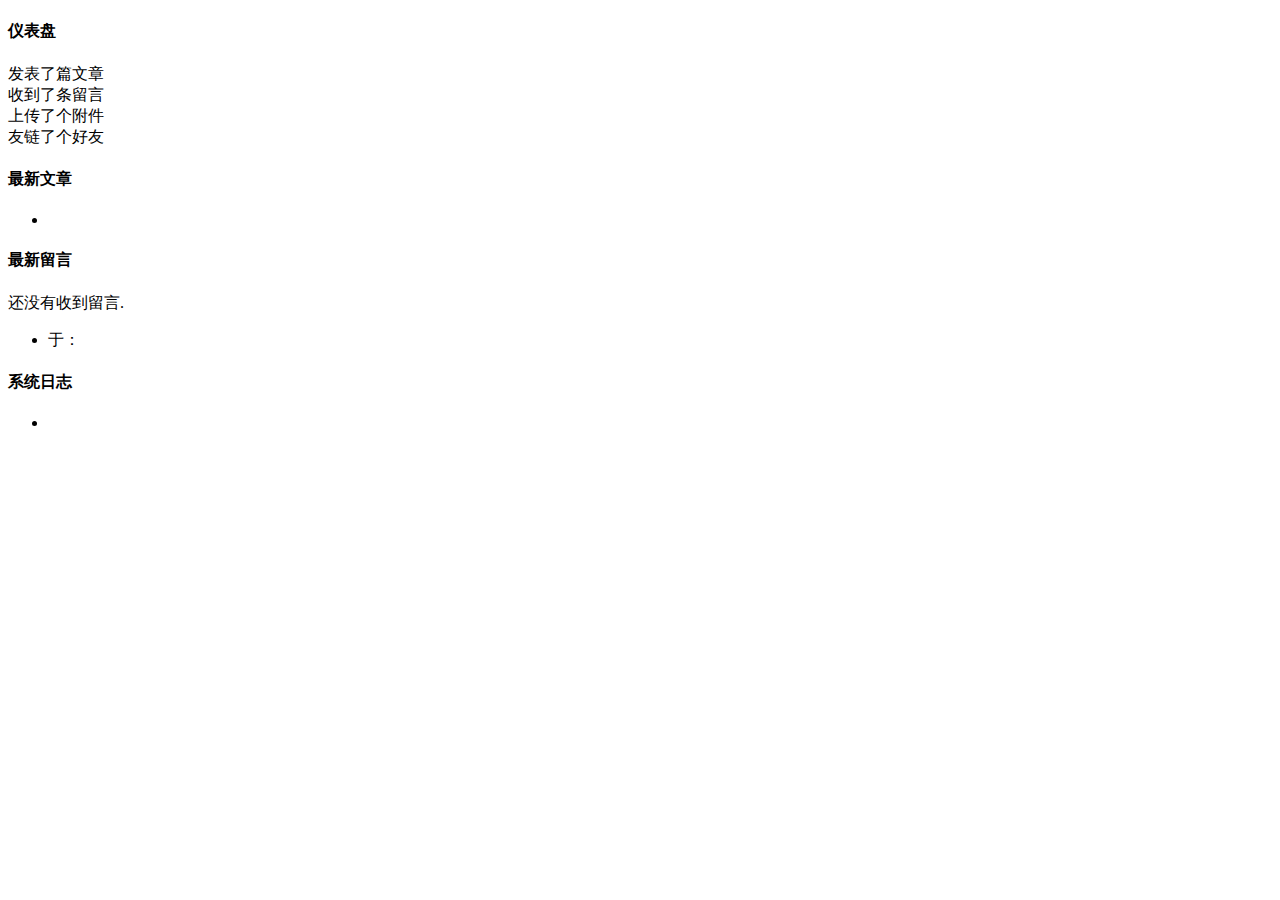
<file: src/main/resources/templates/admin/index.html>
<!DOCTYPE html>
<html lang="en" xmlns:th="http://www.thymeleaf.org" th:with="title='管理中心',active='home'">
<header th:replace="admin/header::headerFragment(${title},${active})"></header>
<body class="fixed-left">
<div id="wrapper">
    <div th:replace="admin/header::header-body"></div>
    <div class="content-page">
        <div class="content">
            <div class="container">
                <div class="row">
                    <div class="col-sm-12">
                        <h4 class="page-title">仪表盘</h4>
                    </div>

                    <div class="row">
                        <div class="col-sm-6 col-lg-3">
                            <div class="mini-stat clearfix bx-shadow bg-info">
                                <span class="mini-stat-icon"><i class="fa fa-quote-right" aria-hidden="true"></i></span>
                                <div class="mini-stat-info text-right">
                                    发表了<span class="counter" th:text="${statistics.articles}"></span>篇文章
                                </div>
                            </div>
                        </div>
                        <div class="col-sm-6 col-lg-3">
                            <div class="mini-stat clearfix bg-purple bx-shadow">
                                <span class="mini-stat-icon"><i class="fa fa-comments-o" aria-hidden="true"></i></span>
                                <div class="mini-stat-info text-right">
                                    收到了<span class="counter" th:text="${statistics.comments}"></span>条留言
                                </div>
                            </div>
                        </div>

                        <div class="col-sm-6 col-lg-3">
                            <div class="mini-stat clearfix bg-success bx-shadow">
                                <span class="mini-stat-icon"><i class="fa fa-cloud-upload"
                                                                aria-hidden="true"></i></span>
                                <div class="mini-stat-info text-right">
                                    上传了<span class="counter" th:text="${statistics.attachs}"></span>个附件
                                </div>
                            </div>
                        </div>

                        <div class="col-sm-6 col-lg-3">
                            <div class="mini-stat clearfix bg-primary bx-shadow">
                                <span class="mini-stat-icon"><i class="fa fa-link" aria-hidden="true"></i></span>
                                <div class="mini-stat-info text-right">
                                    友链了<span class="counter" th:text="${statistics.links}"></span>个好友
                                </div>
                            </div>
                        </div>
                    </div>

                    <div class="row">
                        <div class="col-md-6">
                            <div class="panel panel-default">
                                <div class="panel-heading">
                                    <h4 class="panel-title">最新文章</h4>
                                </div>
                                <div class="panel-body">
                                    <ul class="list-group">
                                        <li class="list-group-item" th:each="article : ${articles}">
                            <span class="badge badge-primary"
                                  th:title="${article.commentsNum}+'条评论'" th:text="${article.commentsNum}"></span>
                                            <a target="_blank" th:href="${commons.site_url('/article/')}+${article.cid}"
                                               th:text="${article.title}"></a>
                                        </li>
                                    </ul>
                                </div>
                            </div>
                        </div>
                        <div class="col-md-6">
                            <div class="panel panel-default">
                                <div class="panel-heading">
                                    <h4 class="panel-title">最新留言</h4>
                                </div>
                                <div class="panel-body">
                                    <div th:if="${comments}== null and ${#lists.size(comments)}==0">
                                        <div class="alert alert-warning">
                                            还没有收到留言.
                                        </div>
                                    </div>
                                    <ul class="list-group"
                                        th:unless="${comments}==null and ${#lists.size(comments)}==0">
                                        <li class="list-group-item" th:each="comment : ${comments}">
                                            <div th:if="${comment.url}!=null and ${comment.url}!=''">
                                                <a th:href="@{${comment.url}}" target="_blank"
                                                   th:text="${comment.author}"></a>
                                            </div>
                                            <th:block th:unless="${comment.url}!=null and ${comment.url}!=''" th:text="${comment.author}"/>
                                            于<th:block th:text="${commons.fmtdate(comment.created,'MM月dd日HH:mm')}"/>：<a
                                                th:href="${commons.site_url('/article/')}+${comment.cid}+'#comments'"
                                                target="_blank" th:utext="${commons.article(comment.content)}"></a>
                                        </li>
                                    </ul>
                                </div>
                            </div>
                        </div>
                    </div>
                    <div class="row">
                        <div class="col-md-12">
                            <div class="panel panel-default">
                                <div class="panel-heading">
                                    <h4 class="panel-title">系统日志</h4>
                                </div>
                                <div class="panel-body">
                                    <ul class="list-group" >
                                        <li class="list-group-item" th:each="log : ${logs}">
                                            <span th:text="'('+${log.id}+')  '+${log.created} +' :=> '+ ${log.ip}+' '+${log.action}+' '+${log.data}"></span>
                                        </li>
                                    </ul>
                                </div>
                            </div>
                        </div>
                    </div>
                </div>
                <div th:replace="admin/footer :: footer-content"></div>
            </div>
        </div>
    </div>
</div>
<div th:replace="admin/footer :: footer"></div>
</body>
</html>
</file>
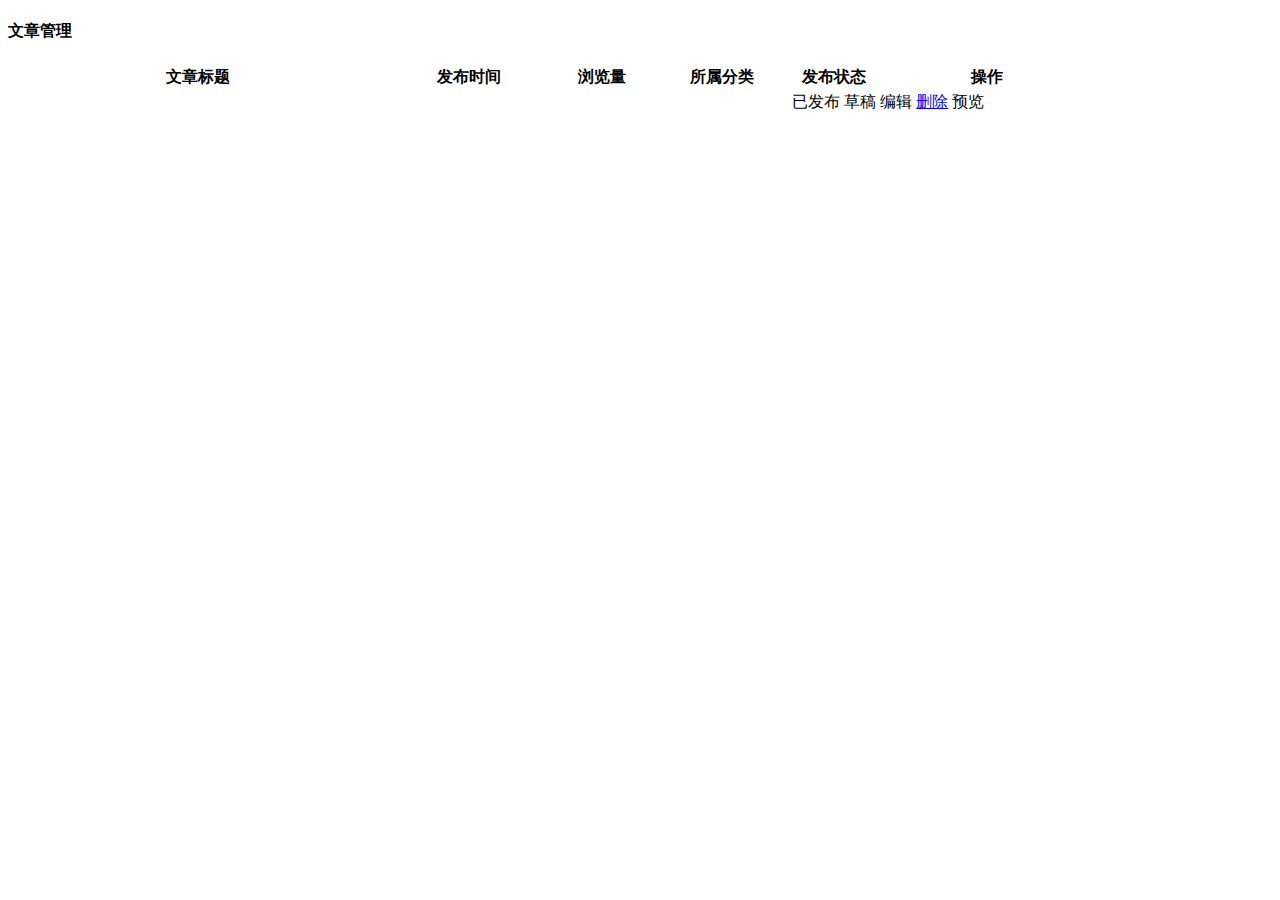
<file: src/main/resources/templates/admin/article_list.html>
<!DOCTYPE html>
<html lang="en" xmlns:th="http://www.thymeleaf.org" th:with="title='文章管理',active='article'">
<header th:replace="admin/header::headerFragment(${title},${active})"></header>
<body class="fixed-left">
<div id="wrapper">
    <div th:replace="admin/header::header-body"></div>
    <div class="content-page">
        <div class="content">
            <div class="container">
                <div class="row">
                    <div class="col-sm-12">
                        <h4 class="page-title">文章管理</h4>
                    </div>
                    <div class="col-md-12">
                        <table class="table table-striped table-bordered">
                            <thead>
                            <tr>
                                <th width="35%">文章标题</th>
                                <th width="15%">发布时间</th>
                                <th>浏览量</th>
                                <th>所属分类</th>
                                <th width="8%">发布状态</th>
                                <th>操作</th>
                            </tr>
                            </thead>
                            <tbody>
                            <th:block th:each="post : ${articles.list}">
                                <tr th:cid="${post.cid}">
                                    <td>
                                        <a th:href="@{'/admin/article/'+${post.cid}}" th:text="${post.title}"></a>
                                    </td>
                                    <td><th:block th:text="${commons.fmtdate(post.created, 'yyyy-MM-dd HH:mm:ss')}"/></td>
                                    <td><th:block th:text="${post.hits}"/></td>
                                    <td><th:block th:text="${post.categories}"/></td>
                                    <td>
                                        <th:block th:if="${post.status == 'publish'}">
                                            <span class="label label-success">已发布</span>
                                        </th:block>
                                       <th:block th:if="${post.status == 'draft'}">
                                           <span class="label label-default">草稿</span>
                                       </th:block>
                                    </td>
                                    <td>
                                        <a th:href="@{'/admin/article/'+${post.cid}}"
                                           class="btn btn-primary btn-sm waves-effect waves-light m-b-5"><i
                                                class="fa fa-edit"></i> <span>编辑</span></a>
                                        <a href="javascript:void(0)" th:onclick="'delPost('+${post.cid}+');'"
                                           class="btn btn-danger btn-sm waves-effect waves-light m-b-5"><i
                                                class="fa fa-trash-o"></i> <span>删除</span></a>
                                        <a class="btn btn-warning btn-sm waves-effect waves-light m-b-5" th:href="${commons.permalink(post)}+'/preview'"
                                           target="_blank"><i
                                                class="fa fa-rocket"></i> <span>预览</span></a>
                                    </td>
                                </tr>
                            </th:block>

                            </tbody>
                        </table>
                        <div th:replace="comm/macros :: pageAdminNav(${articles})"></div>
                    </div>
                </div>
                <div th:replace="admin/footer :: footer-content"></div>
            </div>
        </div>
    </div>
</div>
<div th:replace="admin/footer :: footer"></div>
<script type="text/javascript">
    /*<![CDATA[*/
    var tale = new $.tale();
    function delPost(cid) {
        tale.alertConfirm({
            title:'确定删除该文章吗?',
            then: function () {
                tale.post({
                    url : '/admin/article/delete',
                    data: {cid: cid},
                    success: function (result) {
                        if(result && result.success){
                            tale.alertOkAndReload('文章删除成功');
                        } else {
                            tale.alertError(result.msg || '文章删除失败');
                        }
                    }
                });
            }
        });
    }
    /*]]>*/
</script>
</body>
</html>
</file>
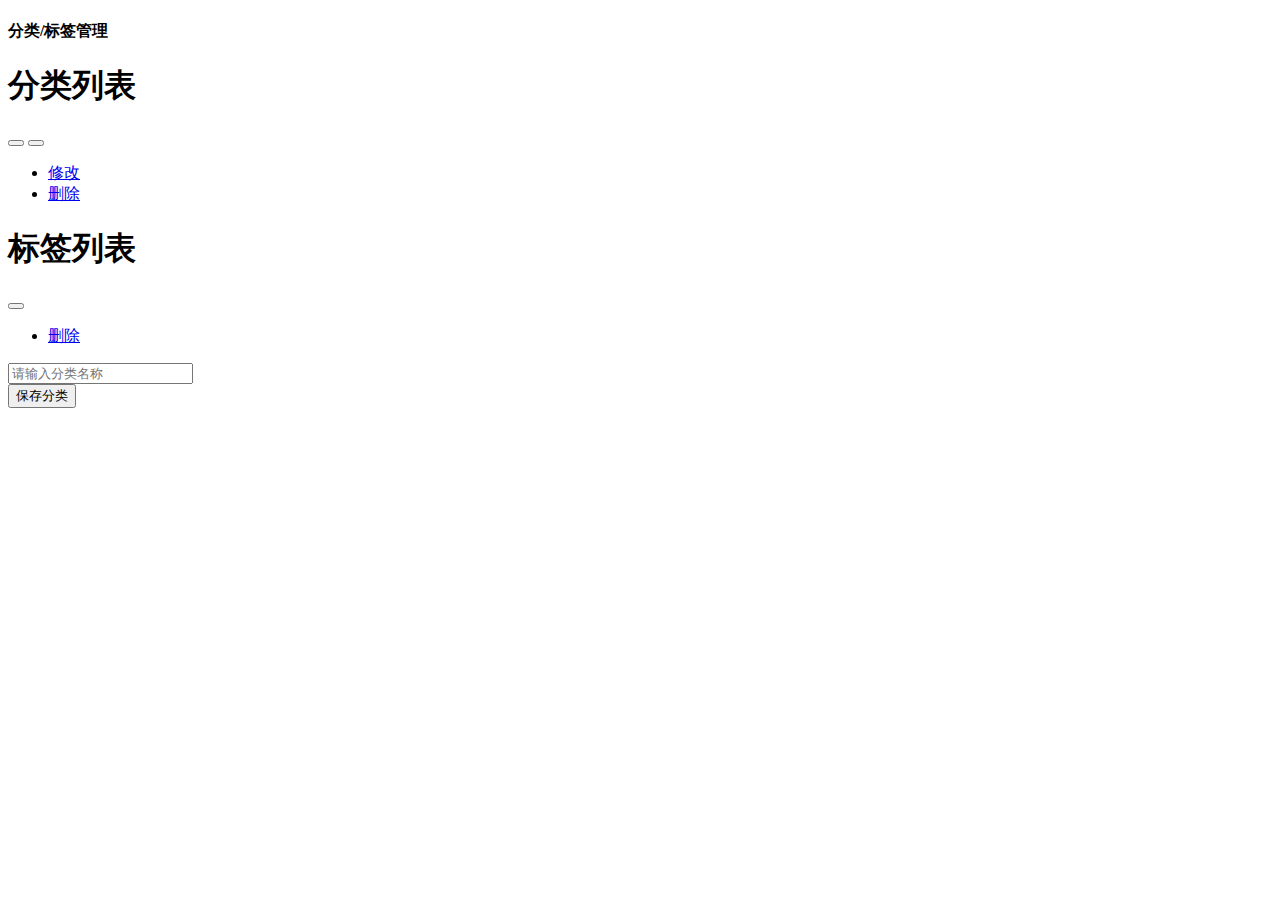
<file: src/main/resources/templates/admin/category.html>
<!DOCTYPE html>
<html lang="en" xmlns:th="http://www.thymeleaf.org" th:with="title='分类管理',active='category'">
<header th:replace="admin/header::headerFragment(${title},${active})"></header>
<body class="fixed-left">
<div id="wrapper">
    <div th:replace="admin/header::header-body"></div>
    <div class="content-page">
        <div class="content">
            <div class="container">
                <div class="row">
                    <div class="col-sm-12">
                        <h4 class="page-title">分类/标签管理</h4>
                    </div>
                    <div class="col-md-6">
                        <div class="panel panel-color panel-primary">
                            <div class="panel-heading">
                                <h1 class="panel-title">分类列表</h1>
                            </div>
                            <div class="panel-body">
                                <th:block th:each="c : ${categories}">
                                    <div class="btn-group m-b-10">
                                        <th:block th:if="${c.name == '默认分类'}">
                                            <button type="button"
                                                    th:class="'btn btn-'+${adminCommons.rand_color()}+' waves-effect waves-light'">
                                                <th:block th:text="${c.name}"/>
                                                <th:block th:text="' ('+${c.count}+')'"/>
                                            </button>
                                        </th:block>
                                        <th:block th:unless="${c.name == '默认分类'}">
                                            <button type="button"
                                                    th:class="'btn btn-'+${adminCommons.rand_color()}+' dropdown-toggle waves-effect waves-light'"
                                                    data-toggle="dropdown" aria-expanded="false">
                                                <th:block th:text="${c.name}"/>
                                                <th:block th:text="' ('+${c.count}+')'"/>
                                                <span
                                                        class="caret"></span></button>
                                            <ul class="dropdown-menu" role="menu">
                                                <li><a href="javascript:void(0)" th:attr="mid=${c.mid},cname=${c.name}"
                                                       class="edit-category">修改</a>
                                                </li>
                                                <li><a href="javascript:void(0)" th:attr="mid=${c.mid}"
                                                       class="del-category">删除</a></li>
                                            </ul>
                                        </th:block>
                                    </div>
                                </th:block>
                            </div>
                        </div>
                    </div>

                    <div class="col-md-6">
                        <div class="panel  panel-pink">
                            <div class="panel-heading">
                                <h1 class="panel-title">标签列表</h1>
                            </div>
                            <div class="panel-body">
                                <th:block th:each="c : ${tags}">
                                    <div class="btn-group m-b-10">
                                        <button type="button"
                                                th:class="'btn btn-'+${adminCommons.rand_color()}+' dropdown-toggle waves-effect waves-light'"
                                                data-toggle="dropdown" aria-expanded="false">
                                            <th:block th:text="${c.name}"/>
                                            <th:block th:text="' ('+${c.count}+')'"/>
                                            <span
                                                    class="caret"></span></button>
                                        <ul class="dropdown-menu" role="menu">
                                            <li><a href="javascript:void(0)" th:attr="mid=${c.mid}"
                                                   class="del-category">删除</a></li>
                                        </ul>
                                    </div>
                                </th:block>
                            </div>
                        </div>
                    </div>

                    <div class="col-md-12">
                        <div class="panel panel-default">
                            <div class="panel-body">
                                <form id="cform" class="form-inline" role="form">
                                    <input type="hidden" id="mid"/>
                                    <div class="form-group">
                                        <input type="text" class="form-control" id="cname" placeholder="请输入分类名称"/>
                                    </div>
                                    <button id="save-category-btn" type="button"
                                            class="btn btn-success waves-effect waves-light m-l-10">保存分类
                                    </button>
                                </form>
                            </div>
                        </div>
                    </div>
                </div>
                <div th:replace="admin/footer :: footer-content"></div>
            </div>
        </div>
    </div>
</div>
<div th:replace="admin/footer :: footer"></div>
<script type="text/javascript">
    /*<![CDATA[*/
    var tale = new $.tale();

    $('#save-category-btn').click(function () {
        var cname = $('#cform #cname').val();
        var mid = $('#cform #mid').val();
        if (cname && cname != '') {
            tale.post({
                url: '/admin/category/save',
                data: {mid: mid, cname: cname},
                success: function (result) {
                    $('#cform #mid').val('');
                    $('#cform #cname').val('');
                    if (result && result.success) {
                        tale.alertOkAndReload('分类保存成功');
                    } else {
                        tale.alertError(result.msg || '分类保存失败');
                    }
                }
            });
        }
    });

    $('.edit-category').click(function () {
        var mid = $(this).attr('mid');
        var cname = $(this).attr('cname');
        $('#cform #mid').val(mid);
        $('#cform #cname').val(cname);
    });

    $('.del-category').click(function () {
        var mid = $(this).attr('mid');
        tale.alertConfirm({
            title: '确定删除该项吗?',
            then: function () {
                tale.post({
                    url: '/admin/category/delete',
                    data: {mid: mid},
                    success: function (result) {
                        if (result && result.success) {
                            tale.alertOkAndReload('删除成功');
                        } else {
                            tale.alertError(result.msg || '删除失败');
                        }
                    }
                });
            }
        });
    });
    /*]]>*/
</script>
</body>
</html>
</file>
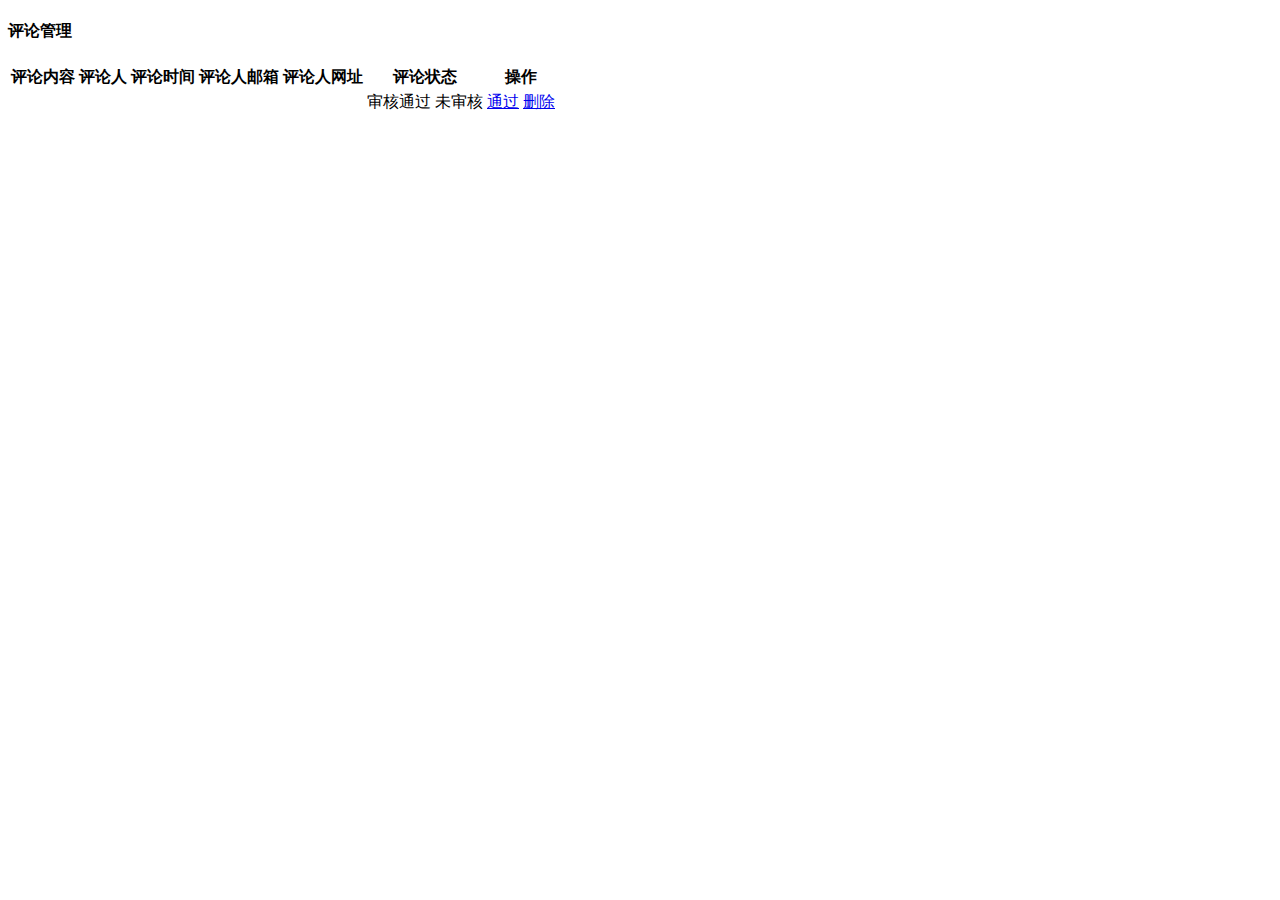
<file: src/main/resources/templates/admin/comment_list.html>
<!DOCTYPE html>
<html lang="en" xmlns:th="http://www.thymeleaf.org" th:with="title='评论管理',active='comments'">
<header th:replace="admin/header::headerFragment(${title},${active})"></header>
<body class="fixed-left">
<div id="wrapper">
    <div th:replace="admin/header::header-body"></div>
    <div class="content-page">
        <div class="content">
            <div class="container">
                <div class="row">
                    <div class="col-sm-12">
                        <h4 class="page-title">评论管理</h4>
                    </div>
                    <div class="col-md-12">
                        <table class="table table-striped table-bordered">
                            <thead>
                            <tr>
                                <th>评论内容</th>
                                <th>评论人</th>
                                <th>评论时间</th>
                                <th>评论人邮箱</th>
                                <th>评论人网址</th>
                                <th>评论状态</th>
                                <th>操作</th>
                            </tr>
                            </thead>
                            <tbody>
                            <th:block th:each="comment : ${comments.list}">
                                <tr th:attr="cid=${comment.coid}">
                                    <td>
                                        <a th:href="@{${commons.site_url('/article/')}+${comment.cid}+'#comments'}"
                                           target="_blank" th:utext="${commons.article(comment.content)}"></a>
                                    </td>
                                    <td th:text="${comment.author}"></td>
                                    <td th:text="${commons.fmtdate(comment.created, 'yyyy-MM-dd HH:mm:ss')}"></td>
                                    <td th:text="${comment.mail}"></td>
                                    <td><a th:href="@{${comment.url}}" target="_blank" th:text="${comment.url}"></a>
                                    </td>
                                    <td>
                                        <th:block th:if="${comment.status == 'approved'}">
                                            <span class="label label-success">审核通过</span>
                                        </th:block>
                                        <th:block th:if="${comment.status == 'not_audit'}">
                                            <span class="label label-default">未审核</span>
                                        </th:block>
                                    </td>
                                    <td>
                                        <th:block th:if="${comment.status == 'not_audit'}">
                                            <a href="javascript:void(0)"
                                               th:onclick="'updateStatus('+${comment.coid}+', approved);'"
                                               class="btn btn-danger btn-sm waves-effect waves-light m-b-5"><i
                                                    class="fa fa-trash-o"></i> <span>通过</span></a>
                                        </th:block>
                                        <a href="javascript:void(0)" th:onclick="'delComment('+${comment.coid}+');'"
                                           class="btn btn-danger btn-sm waves-effect waves-light m-b-5"><i
                                                class="fa fa-trash-o"></i> <span>删除</span></a>
                                    </td>
                                </tr>
                            </th:block>
                            </tbody>
                        </table>
                        <div th:replace="comm/macros :: pageAdminNav(${comments})"></div>
                    </div>
                </div>
                <div th:replace="admin/footer :: footer-content"></div>
            </div>
        </div>
    </div>
</div>
<div th:replace="admin/footer :: footer"></div>
<script type="text/javascript">
    /*<![CDATA[*/
    var tale = new $.tale();

    function delComment(coid) {
        tale.alertConfirm({
            title: '确定删除该评论吗?',
            then: function () {
                tale.post({
                    url: '/admin/comments/delete',
                    data: {coid: coid},
                    success: function (result) {
                        if (result && result.success) {
                            tale.alertOkAndReload('评论删除成功');
                        } else {
                            tale.alertError(result.msg || '评论删除失败');
                        }
                    }
                });
            }
        });
    }

    function updateStatus(coid, status) {
        tale.post({
            url: '/admin/comments/status',
            data: {coid: coid, status: status},
            success: function (result) {
                if (result && result.success) {
                    tale.alertOkAndReload('评论状态设置成功');
                } else {
                    tale.alertError(result.msg || '评论设置失败');
                }
            }
        });
    }
    /*]]>*/
</script>
</body>
</html>
</file>
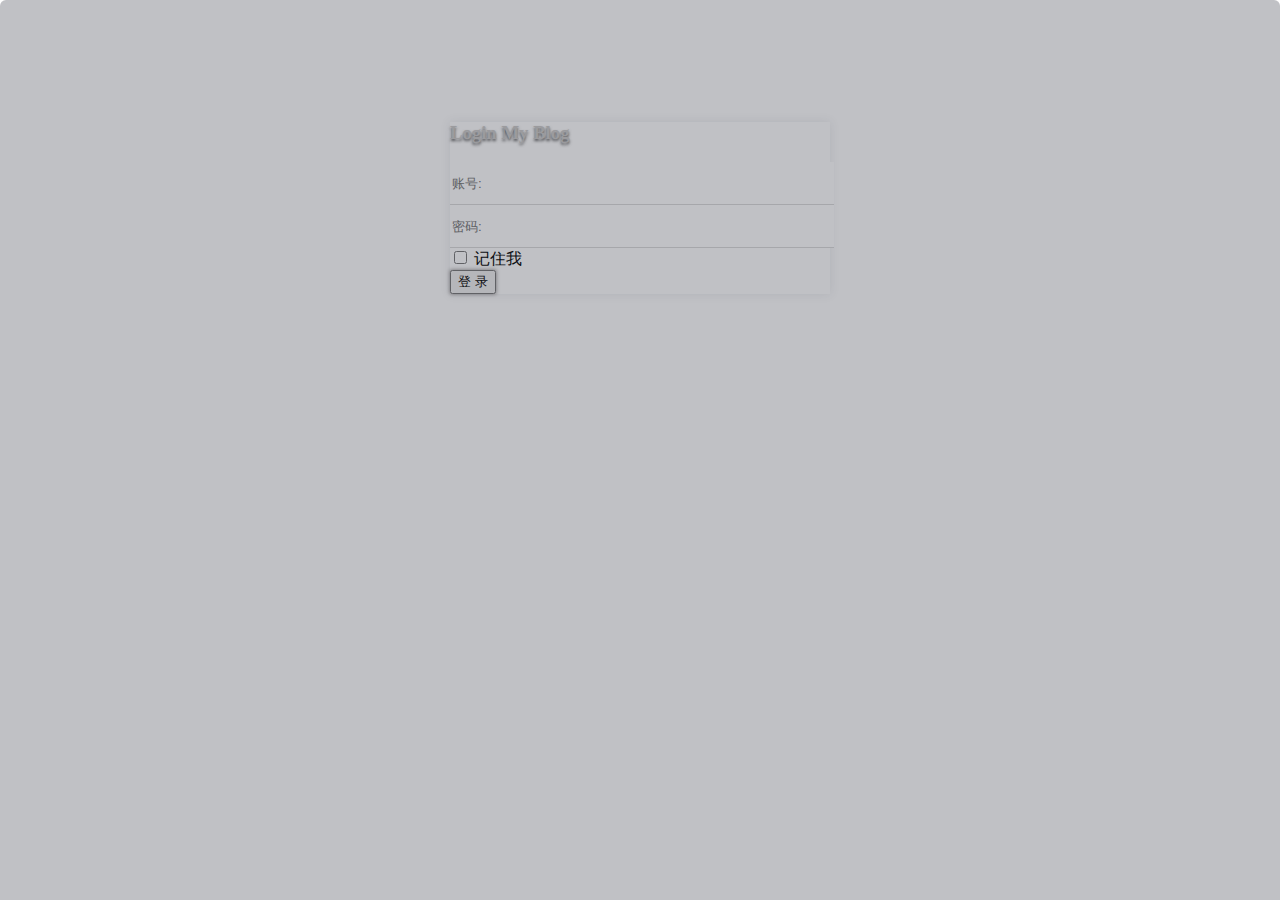
<file: src/main/resources/templates/admin/login.html>
<!DOCTYPE html>
<html lang="en" xmlns:th="http://www.thymeleaf.org" th:with="pic=${commons.random(3, '.jpg')}" th:style="'background:url(/admin/images/bg/'+@{${pic}}+');no-repeat; background-size: cover;'">
<head>
    <meta charset="utf-8"/>
    <meta name="viewport" content="width=device-width,initial-scale=1"/>
    <link rel="shortcut icon" th:href="@{/admin/images/favicon.png}"/>
    <title>My Blog - 用户登录</title>
    <link th:href="@{//cdn.bootcss.com/font-awesome/4.7.0/css/font-awesome.min.css}" rel="stylesheet"/>
    <link th:href="@{//cdn.bootcss.com/bootstrap/3.3.7/css/bootstrap.min.css}" rel="stylesheet" type="text/css"/>
    <link th:href="@{/admin/css/style.min.css}" rel="stylesheet" type="text/css"/>
    <link th:href="@{//cdn.bootcss.com/limonte-sweetalert2/6.4.1/sweetalert2.min.css}" rel="stylesheet"/>

    <!-- HTML5 Shim and Respond.js IE8 support of HTML5 elements and media queries -->
    <!-- WARNING: Respond.js doesn't work if you view the page via file:// -->
    <!--[if lt IE 9]>
    <script src="https://oss.maxcdn.com/libs/html5shiv/3.7.0/html5shiv.js"></script>
    <script src="https://oss.maxcdn.com/libs/respond.js/1.3.0/respond.min.js"></script>
    <![endif]-->
    <style type="text/css">
        .panel-shadow {
            -moz-box-shadow: 0px 0px 10px 0px rgba(39, 49, 65, 0.1);
            -webkit-box-shadow: 0px 0px 10px 0px rgba(39, 49, 65, 0.1);
            box-shadow: 0px 0px 10px 0px rgba(39, 49, 65, 0.1);
        }
        .bg-overlay {
            -moz-border-radius: 6px 6px 0 0;
            -webkit-border-radius: 6px 6px 0 0;
            background-color: rgba(47, 51, 62, 0.3);
            border-radius: 6px 6px 0 0;
            height: 100%;
            left: 0;
            position: absolute;
            top: 0;
            width: 100%;
        }
        .input-border {b1.png
            font-size: 14px;
            width: 100%;
            height: 40px;
            border-radius: 0;
            border: none;
            border-bottom: 1px solid #dadada;
        }

        .bg-img > h3 {
            text-shadow: 0px 2px 3px #555;
            color: #cac9c8;
        }
    </style>

</head>
<body th:style="'background:url(/admin/images/bg/'+@{${pic}}+');no-repeat; background-size: cover;'" >
<div style="margin: 0 auto; padding-bottom: 0%; padding-top: 7.5%; width: 380px;">
    <div class="panel panel-color panel-danger panel-pages panel-shadow">
        <div class="panel-heading bg-img">
            <div class="bg-overlay"></div>
            <h3 class="text-center m-t-10"> Login My Blog</h3>
        </div>
        <div class="panel-body">
            <form class="form-horizontal m-t-20" method="post" id="loginForm" onsubmit="return checkForm()">
                <div class="form-group">
                    <div class="col-xs-12">
                        <input class=" input-lg input-border" name="username" type="text" required=""
                               placeholder="账号:"/>
                    </div>
                </div>
                <div class="form-group">
                    <div class="col-xs-12">
                        <input class=" input-lg input-border" name="password" type="password" required=""
                               placeholder="密码:"/>
                    </div>
                </div>
                <div class="form-group">
                    <div class="col-xs-12">
                        <div class="checkbox checkbox-danger">
                            <input id="checkbox-signup" name="remeber_me" type="checkbox"/>
                            <label for="checkbox-signup">记住我</label>
                        </div>
                    </div>
                </div>
                <div class="form-group text-center m-t-40">
                    <div class="col-xs-12">
                        <button class="btn btn-danger btn-lg btn-rounded btn-block w-lg waves-effect waves-light" style="box-shadow: 0px 0px 4px #868282;" type="submit">登&nbsp;录
                        </button>
                    </div>
                </div>
            </form>
        </div>
    </div>
</div>
<!-- Main  -->
<script th:src="@{//cdn.bootcss.com/jquery/2.2.3/jquery.min.js}"></script>
<script th:src="@{//cdn.bootcss.com/bootstrap/3.3.7/js/bootstrap.min.js}"></script>
<script th:src="@{//cdn.bootcss.com/limonte-sweetalert2/6.4.1/sweetalert2.min.js}"></script>
<script th:src="@{/admin/js/base.js}"></script>
<script type="text/javascript">
    /*<![CDATA[*/
    var tale = new $.tale();
    function checkForm() {
        tale.post({
            url: '/admin/login',
            data: $("#loginForm").serialize(),
            success: function (result) {
                if (result && result.success) {
                    window.location.href = '/admin/index';
                } else {
                    tale.alertError(result.msg || '登录失败');
                }
            }
        });
        return false;
    }
    /*]]>*/
</script>
</body>
</html>
</file>
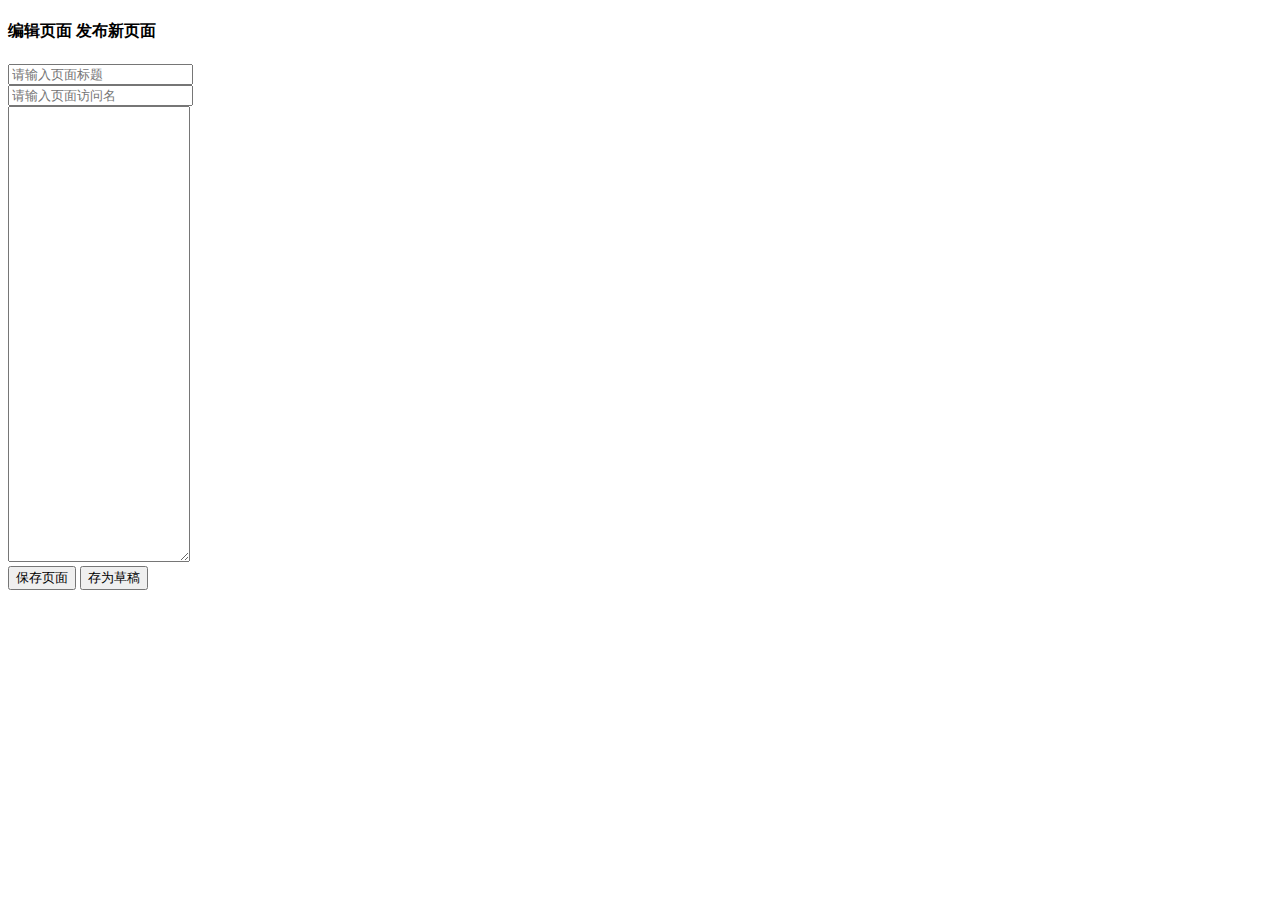
<file: src/main/resources/templates/admin/page_edit.html>
<!DOCTYPE html>
<html lang="en" xmlns:th="http://www.thymeleaf.org" th:with="title='保存页面',active='page'">
<header th:replace="admin/header::headerFragment(${title},${active})"></header>
<link th:href="@{/admin/plugins/toggles/toggles.css}" rel="stylesheet"/>
<link th:href="@{/admin/plugins/md/css/style.css}" rel="stylesheet"/>
<body class="fixed-left">
<div id="wrapper">
    <div th:replace="admin/header::header-body"></div>
    <div class="content-page">
        <div class="content">
            <div class="container">
                <div class="row">
                    <div class="col-sm-12">
                        <h4 class="page-title">
                            <th:block th:if="${null != contents}">
                                编辑页面
                            </th:block>
                            <th:block th:unless="${null != contents}">
                                发布新页面
                            </th:block>
                        </h4>
                    </div>
                    <div class="col-md-12">
                        <form id="articleForm" role="form" novalidate="novalidate">
                            <input type="hidden" name="categories" id="categories"/>
                            <input type="hidden" name="cid" th:value="${contents!=null and contents.cid!=null}?${contents.cid}: ''" id="cid"/>
                            <input type="hidden" name="status" th:value="${contents!=null and contents.status !=null}?${contents.status}: 'publish'" id="status"/>
                            <input type="hidden" name="content" id="content-editor"/>

                            <div class="form-group">
                                <input type="text" class="form-control" placeholder="请输入页面标题" name="title" required=""
                                       aria-required="true"  th:value="${contents!=null and contents.title!=null }?${contents.title}: ''"/>
                            </div>

                            <div class="form-group">
                                <input type="text" class="form-control" placeholder="请输入页面访问名" name="slug" required=""
                                       aria-required="true" th:value="${contents!=null and contents.slug !=null}?${contents.slug}: ''"/>
                            </div>

                            <div class="form-group">
                                <textarea style="height: 450px" autocomplete="off" id="text" name="text" class="markdown-textarea" th:utext="${contents!=null and contents.content !=null}?${contents.content}: ''"></textarea>
                            </div>

                            <div class="text-right">
                                <button type="submit" class="btn btn-primary waves-effect waves-light">保存页面</button>
                                <button type="submit" class="btn btn-warning waves-effect waves-light">存为草稿</button>
                            </div>
                        </form>
                    </div>

                </div>
                <div th:replace="admin/footer :: footer-content"></div>
            </div>
        </div>
    </div>
</div>
<div th:replace="admin/footer :: footer"></div>
<script th:src="@{/admin/plugins/md/js/jquery.scrollto.js}"></script>
<script th:src="@{/admin/plugins/md/js/pagedown.js}"></script>
<script th:src="@{/admin/plugins/md/js/pagedown-extra.js}"></script>
<script th:src="@{/admin/plugins/md/js/diff.js}"></script>
<script th:src="@{/admin/plugins/md/js/md.js}"></script>

<script th:src="@{//cdn.bootcss.com/jquery-toggles/2.0.4/toggles.min.js}"></script>
<script th:src="@{//cdn.bootcss.com/jquery-validate/1.15.1/jquery.validate.min.js}"></script>
<script th:src="@{//cdn.bootcss.com/jquery-validate/1.15.1/localization/messages_zh.min.js}"></script>
<script type="text/javascript">
    /*<![CDATA[*/
    var tale = new $.tale();
    // validate the comment form when it is submitted
    $('#articleForm').validate({
        submitHandler: function (form) {
            $('#content-editor').val($('#text').val());
            $("#articleForm #categories").val($('#multiple-sel').val());
            var params = $("#articleForm").serialize();
            var url = $('#articleForm #cid').val() != '' ? '/admin/page/modify' : '/admin/page/publish';

            tale.post({
                url:url,
                data:params,
                success: function (result) {
                    if (result && result.success) {
                        tale.alertOk({
                            text:'页面保存成功',
                            then: function () {
                                setTimeout(function () {
                                    window.location.href = '/admin/page';
                                }, 500);
                            }
                        });
                    } else {
                        tale.alertError(result.msg || '页面文章失败');
                    }
                }
            });
        }
    });

    var textarea = $('#text'),
        toolbar = $('<div class="markdown-editor" id="md-button-bar" />').insertBefore(textarea.parent())
    preview = $('<div id="md-preview" class="md-hidetab" />').insertAfter('.markdown-editor');

    markdown(textarea, toolbar, preview);
    /*]]>*/
</script>

</body>
</html>
</file>
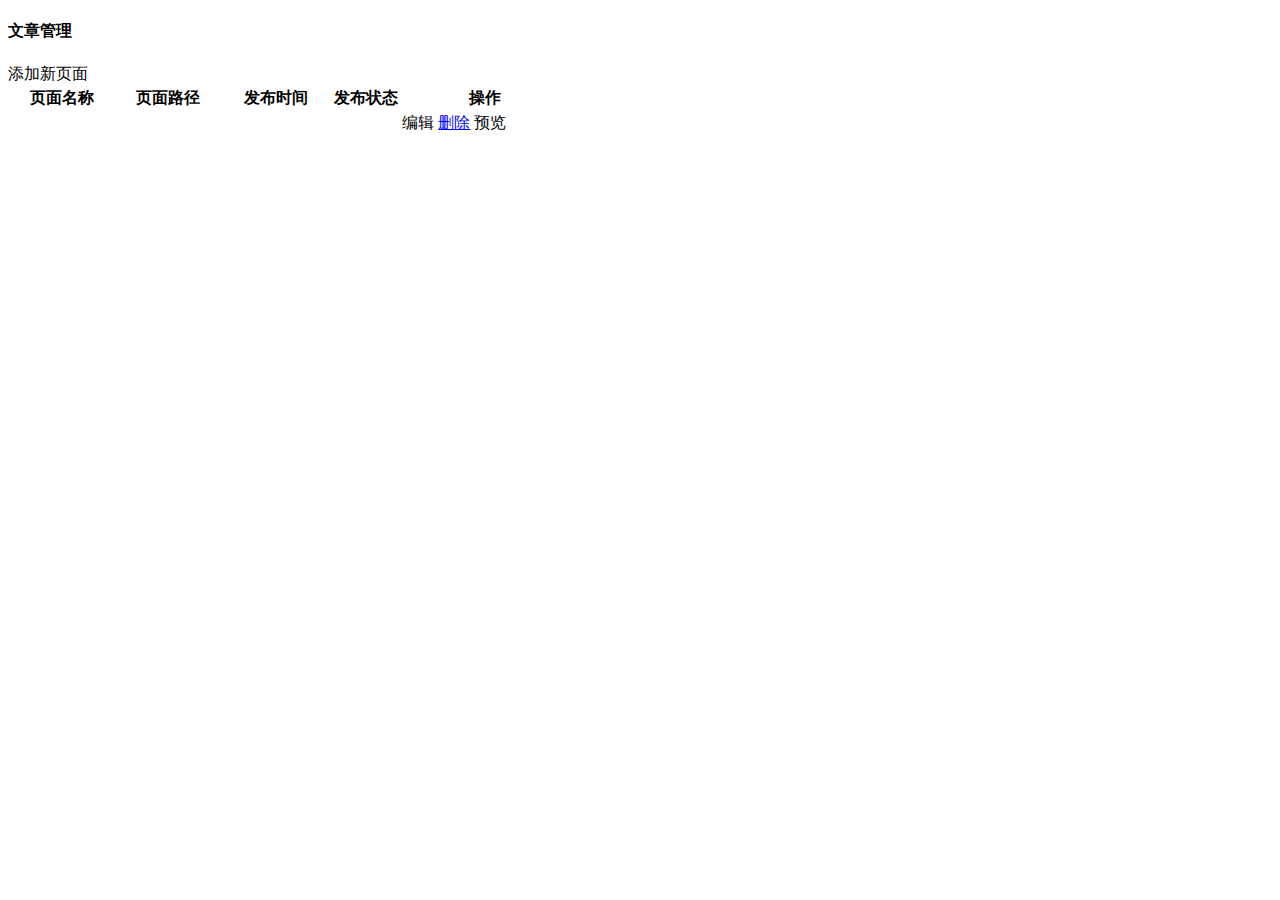
<file: src/main/resources/templates/admin/page_list.html>
<!DOCTYPE html>
<html lang="en" xmlns:th="http://www.thymeleaf.org" th:with="title='页面管理',active='page'">
<header th:replace="admin/header::headerFragment(${title},${active})"></header>
<body class="fixed-left">
<div id="wrapper">
    <div th:replace="admin/header::header-body"></div>
    <div class="content-page">
        <div class="content">
            <div class="container">
                <div class="row">
                    <div class="col-sm-12">
                        <h4 class="page-title">文章管理</h4>
                    </div>
                    <div class="col-md-12">
                        <div class="pull-right">
                            <a th:href="@{/admin/page/new}" class="btn btn-success waves-effect waves-light m-b-5">添加新页面</a>
                        </div>
                        <table class="table table-striped table-bordered">
                            <thead>
                            <tr>
                                <th>页面名称</th>
                                <th>页面路径</th>
                                <th width="20%">发布时间</th>
                                <th width="12%">发布状态</th>
                                <th>操作</th>
                            </tr>
                            </thead>
                            <tbody>
                            <th:block th:each="post : ${articles.list}">
                                <tr th:cid="${post.cid}">
                                    <td th:text="${post.title}"></td>
                                    <td th:text="${post.slug}"></td>
                                    <td th:text="${commons.fmtdate(post.created, 'yyyy-MM-dd HH:mm:ss')}"></td>
                                    <td>
                                        <th:block th:if="${post.status == 'publish'}" th:text="已发布"/>
                                        <th:block th:if="${post.status == 'draft'}" th:text="草稿"/>
                                    </td>
                                    <td>
                                        <a th:href="@{'/admin/page/'+${post.cid}}" class="btn btn-primary btn-sm waves-effect waves-light m-b-5"><i
                                                class="fa fa-edit"></i> <span>编辑</span></a>
                                        <a href="javascript:void(0)" th:onclick="'delPost('+${post.cid}+');'"
                                           class="btn btn-danger btn-sm waves-effect waves-light m-b-5"><i
                                                class="fa fa-trash-o"></i> <span>删除</span></a>
                                        <a class="btn btn-warning btn-sm waves-effect waves-light m-b-5" th:href="@{'/'+${post.slug}}"
                                           target="_blank"><i
                                                class="fa fa-rocket"></i> <span>预览</span></a>
                                    </td>
                                </tr>
                            </th:block>
                            </tbody>
                        </table>
                    </div>
                </div>
                <div th:replace="admin/footer :: footer-content"></div>
            </div>
        </div>
    </div>
</div>
<div th:replace="admin/footer :: footer"></div>
<script type="text/javascript">
    /*<![CDATA[*/
    var tale = new $.tale();
    function delPost(cid) {
        tale.alertConfirm({
            title:'确定删除这个页面吗?',
            then: function () {
                tale.post({
                    url : '/admin/page/delete',
                    data: {cid: cid},
                    success: function (result) {
                        if(result && result.success){
                            tale.alertOkAndReload('页面删除成功');
                        } else {
                            tale.alertError(result.msg || '页面删除失败');
                        }
                    }
                });
            }
        });
    }
    /*]]>*/
</script>
</body>
</html>
</file>
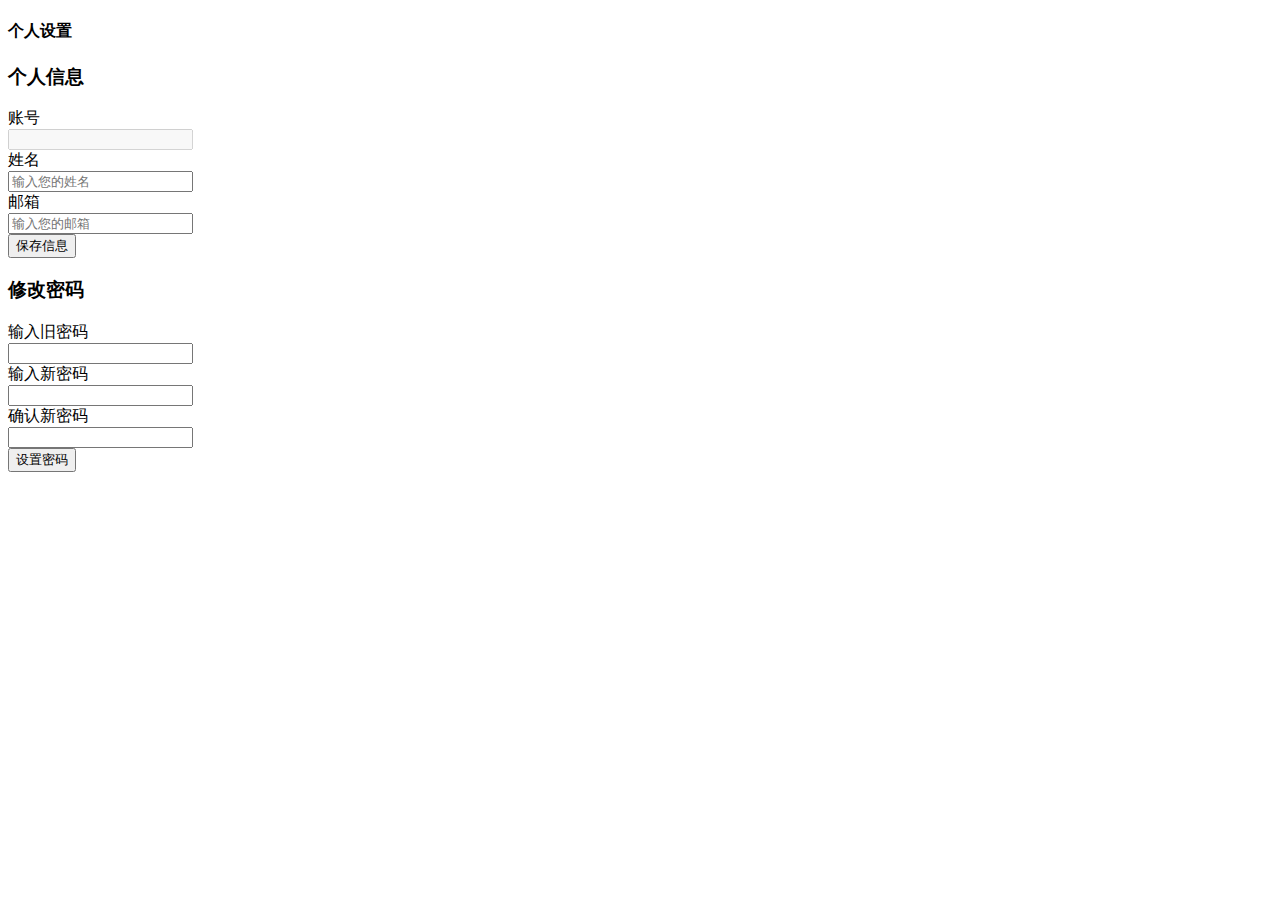
<file: src/main/resources/templates/admin/profile.html>
<!DOCTYPE html>
<html lang="en" xmlns:th="http://www.thymeleaf.org" th:with="title='个人设置',active='home'">
<header th:replace="admin/header::headerFragment(${title},${active})"></header>
<body>
<div id="wrapper">
    <div th:replace="admin/header::header-body"></div>
    <div class="content-page">
        <div class="content">
            <div class="container">
                <div class="row">
                    <div class="col-sm-12">
                        <h4 class="page-title">个人设置</h4>
                    </div>

                    <div class="col-md-6">
                        <div class="panel panel-color panel-primary">
                            <div class="panel-heading">
                                <h3 class="panel-title">个人信息</h3>
                            </div>
                            <div class="panel-body">
                                <form class="form-horizontal" role="form" id="user-form">
                                    <div class="form-group">
                                        <label class="col-md-3 control-label">账号</label>
                                        <div class="col-md-9">
                                            <input type="text" th:value="${session.login_user.username}" class="form-control"  readonly="readonly" disabled="disabled"/>
                                        </div>
                                    </div>
                                    <div class="form-group">
                                        <label class="col-md-3 control-label">姓名</label>
                                        <div class="col-md-9">
                                            <input type="text" class="form-control" name="screenName" placeholder="输入您的姓名"
                                                   th:value="${session.login_user.screenName}" required="required" aria-required="true"/>
                                        </div>
                                    </div>
                                    <div class="form-group">
                                        <label class="col-md-3 control-label">邮箱</label>
                                        <div class="col-md-9">
                                            <input type="text" class="form-control" name="email" placeholder="输入您的邮箱"
                                                   th:value="${session.login_user.email}" required="required" aria-required="true"/>
                                        </div>
                                    </div>
                                    <div class="clearfix pull-right">
                                        <button type="button" class="btn btn-primary waves-effect waves-light" onclick="saveSetting()">
                                            保存信息
                                        </button>
                                    </div>
                                </form>
                            </div>
                        </div>
                    </div>

                    <div class="col-md-6">
                        <div class="panel panel-color panel-danger">
                            <div class="panel-heading">
                                <h3 class="panel-title">修改密码</h3>
                            </div>
                            <div class="panel-body">
                                <form class="form-horizontal" role="form" id="pwd-form">
                                    <div class="form-group">
                                        <label class="col-md-3 control-label">输入旧密码</label>
                                        <div class="col-md-9">
                                            <input type="password" class="form-control" name="oldPassword" required="required"
                                                   aria-required="true"/>
                                        </div>
                                    </div>
                                    <div class="form-group">
                                        <label class="col-md-3 control-label">输入新密码</label>
                                        <div class="col-md-9">
                                            <input type="password" name="password" id="password1" class="form-control" required="required"
                                                   aria-required="true" rangelength="[6,14]"/>
                                        </div>
                                    </div>
                                    <div class="form-group">
                                        <label class="col-md-3 control-label">确认新密码</label>
                                        <div class="col-md-9">
                                            <input type="password" name="repass" class="form-control" equalTo="#password1"/>
                                        </div>
                                    </div>
                                    <div class="clearfix pull-right">
                                        <button type="submit" class="btn btn-danger waves-effect waves-light">
                                            设置密码
                                        </button>
                                    </div>
                                </form>
                            </div>
                        </div>
                    </div>

                </div>
                <div th:replace="admin/footer :: footer-content"></div>
            </div>
        </div>
    </div>
</div>
<div th:replace="admin/footer :: footer"></div>
<script th:src="@{//cdn.bootcss.com/jquery-validate/1.15.1/jquery.validate.min.js}"></script>
<script th:src="@{//cdn.bootcss.com/jquery-validate/1.15.1/localization/messages_zh.min.js}"></script>
<script type="text/javascript">
    /*<![CDATA[*/
    var tale = new $.tale();

    /**
     * 保存个人信息
     */
    function saveSetting() {
        var param = $('#user-form').serialize();
        tale.post({
            url : '/admin/profile',
            data: param,
            success: function (result) {
                if(result && result.success){
                    tale.alertOk('保存成功');
                } else {
                    tale.alertError(result.msg || '保存失败');
                }
            }
        });
    }

    $('#pwd-form').validate({
        submitHandler: function (form) {
            var params = $("#pwd-form").serialize();
            tale.post({
                url : '/admin/password',
                data: params,
                success: function (result) {
                    if(result && result.success){
                        tale.alertOk('密码修改成功');
                    } else {
                        tale.alertError(result.msg || '密码修改失败');
                    }
                }
            });
        }
    });
    /*]]>*/
</script>
</body>
</html>
</file>
